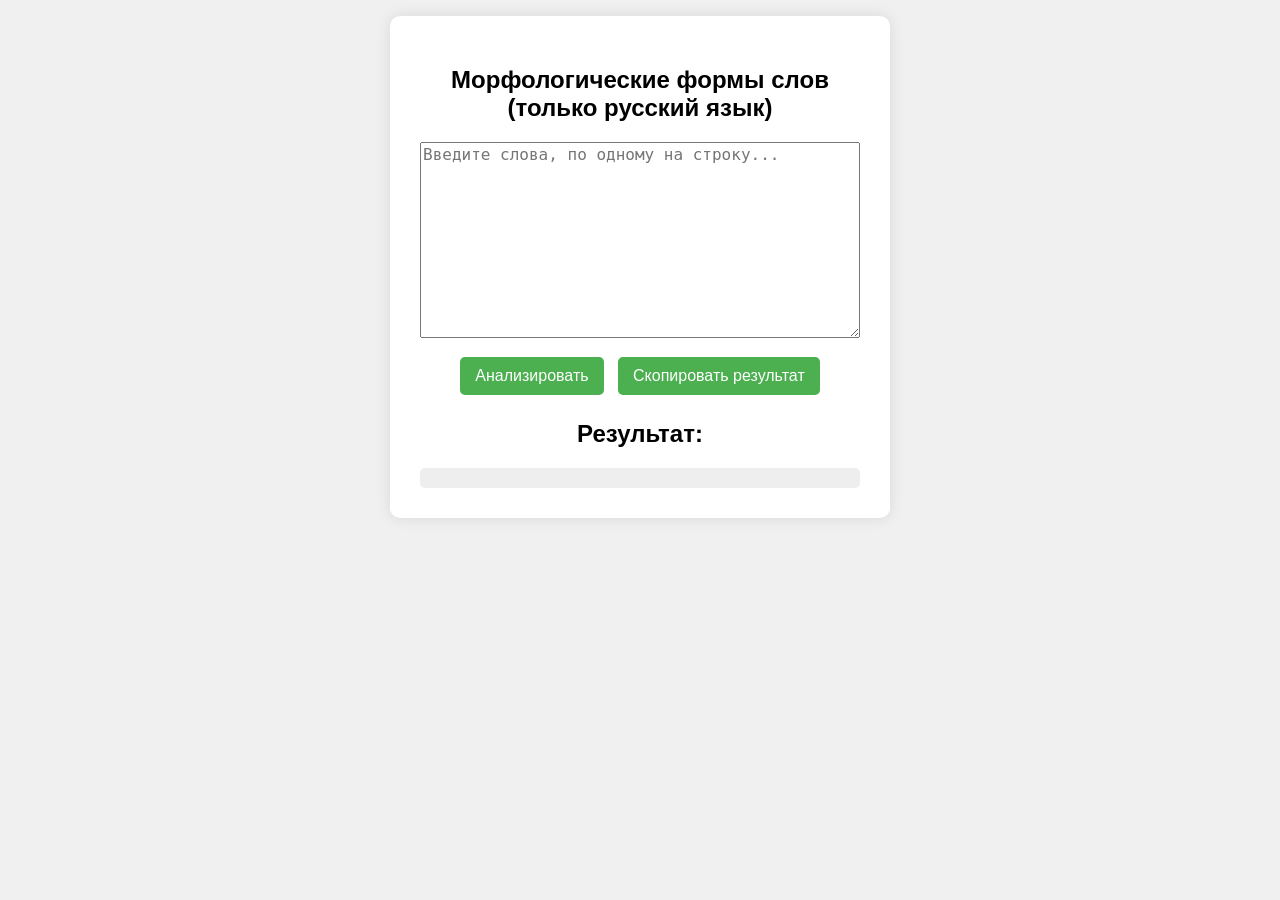
<file: static/index.html>
<!DOCTYPE html>
<html lang="ru">
<head>
  <meta charset="UTF-8">
  <meta name="viewport" content="width=device-width, initial-scale=1.0">
  <title>Морфологический анализ</title>
  <link rel="stylesheet" href="styles.css">
  
</head>
<body>
  <section>
    <h1>Морфологические формы слов<br>(только русский язык)</h1>

    <textarea id="wordInput" rows="10" cols="40" placeholder="Введите слова, по одному на строку..."></textarea>
    <br>
    <button onclick="analyze()">Анализировать</button>
    <button onclick="copyResult()">Скопировать результат</button>
    <h2>Результат:</h2>
    <pre id="output" style="white-space: pre-wrap;"></pre>
  </section>

  <script>
    async function analyze() {
      const input = document.getElementById('wordInput').value;
      const words = input.split('\n').map(w => w.trim()).filter(Boolean);

      const response = await fetch('http://localhost:5000/analyze', {
        method: 'POST',
        headers: { 'Content-Type': 'application/json' },
        body: JSON.stringify({ words })
      });

      const data = await response.json();

      let result = '';
      for (const word in data) {
        result += `${data[word].join('\n')}\n`;
      }

      document.getElementById('output').textContent = result;
    }

    function copyResult() {
      const output = document.getElementById('output').textContent;
      navigator.clipboard.writeText(output).then(() => {
        alert("Результат скопирован в буфер обмена!");
      }).catch(err => {
        alert("Ошибка при копировании: " + err);
      });
    }
  </script>
</body>
</html>
</file>
<file: static/styles.css>
body {
  display: flex;
  justify-content: center;
  /* align-items: center; */
  /* height: 100vh; */
  margin: 1rem 0;
  background: #f0f0f0;
  font-family: Arial, sans-serif;
}

section {
  background: white;
  padding: 30px;
  border-radius: 10px;
  box-shadow: 0 0 15px rgba(0, 0, 0, 0.1);
  text-align: center;
  max-width: 90vw;
  width: 500px;
  box-sizing: border-box;
}

textarea {
  width: 100%;
  max-width: 100%;
  margin-bottom: 10px;
  box-sizing: border-box;
  font-size: 1rem;
  resize: vertical;
}

button {
  margin: 5px;
  padding: 10px 15px;
  border: none;
  background-color: #4CAF50;
  color: white;
  border-radius: 5px;
  cursor: pointer;
  font-size: 1rem;
}

button:hover {
  background-color: #45a049;
}

pre {
  text-align: left;
  background: #eee;
  padding: 10px;
  max-width: 100%;
  margin: 0 auto;
  margin-top: 15px;
  border-radius: 5px;
  font-size: 0.95rem;
  word-break: break-word;
  overflow-x: auto;
  box-sizing: border-box;
}

/* 📱 Адаптация под экраны меньше 600px */
@media (max-width: 600px) {
  section {
    padding: 20px 15px;
  }

  h1 {
    font-size: 1.2rem;
  }

  button {
    width: 100%;
    margin: 5px 0;
  }
}
</file>
